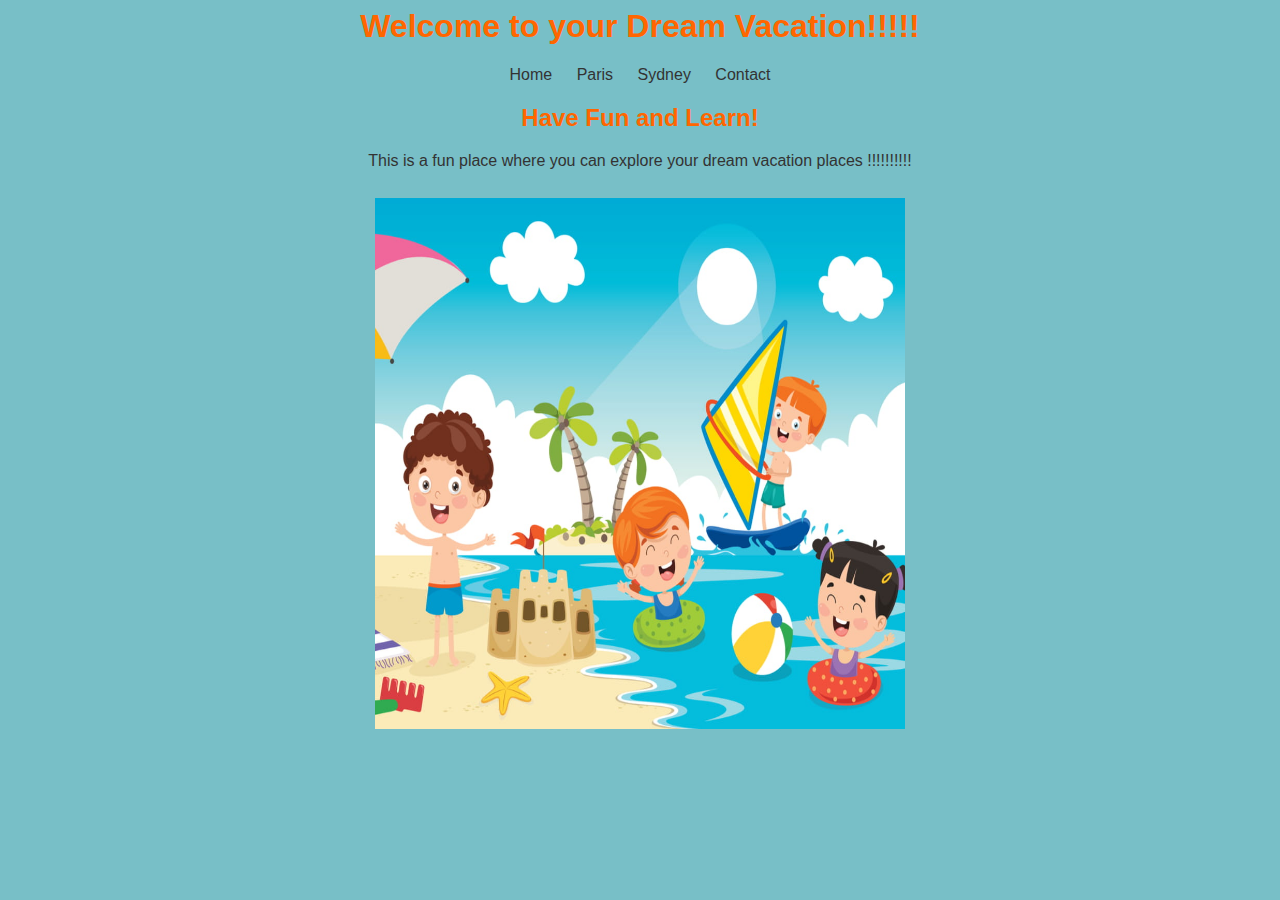
<file: index.html>
<html>
  <head>
    <title>Kids Vacay Project</title>
    <link rel="stylesheet" href="style.css" type="text/css" />
  </head>
  <body>
    <h1>Welcome to your Dream Vacation!!!!!</h1>
    <nav>
      <ul>
        <li><a href="index.html">Home</a></li>
        <li><a href="paris.html">Paris</a></li>
        <li><a href="sydney.html">Sydney</a></li>
        <li><a href="contact.html">Contact </a></li>
      </ul>
    </nav>

    <h2>Have Fun and Learn!</h2>
    <p>
      This is a fun place where you can explore 
      your dream vacation places
      !!!!!!!!!!
    </p>
    <img src="vac1.jpg" class="imgVac1" />
  </body>
</html>
</file>
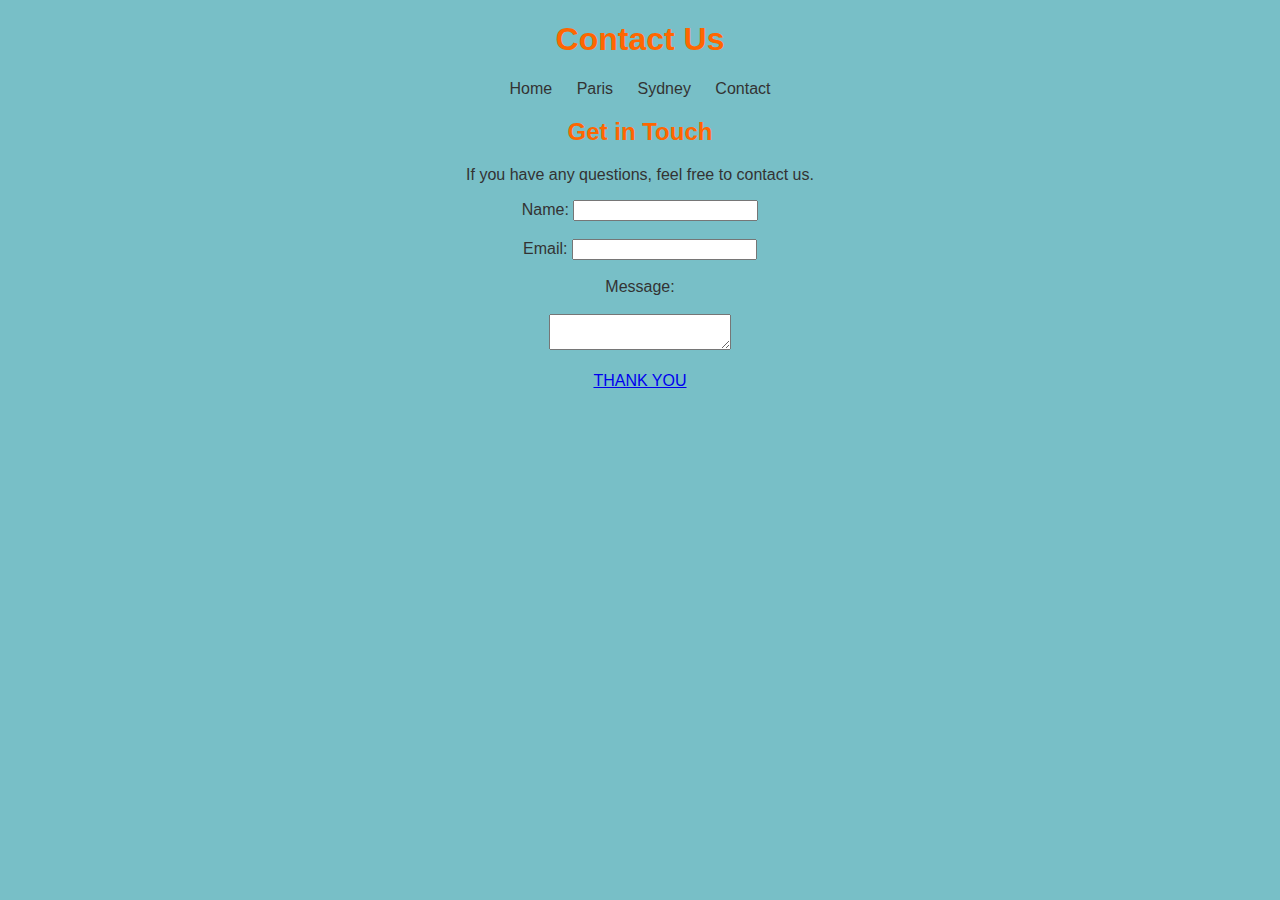
<file: contact.html>
<!DOCTYPE html>
<html lang="en">
  <head>
    <title>Contact Us - Kids Fun Project</title>
    <link rel="stylesheet" href="style.css" />
  </head>
  <body>
    <h1>Contact Us</h1>
    <nav>
        <ul>
          <li><a href="index.html">Home</a></li>
          <li><a href="paris.html">Paris</a></li>
          <li><a href="sydney.html">Sydney</a></li>
          <li><a href="contact.html">Contact </a></li>
        </ul>
      </nav>
    <h2>Get in Touch</h2>
    <p>If you have any questions, feel free to contact us.</p>
    <form action="submit_form.html" method="post">
      <label for="name">Name:</label>
      <input type="text" id="name" name="name" required /><br /><br />
      <label for="email">Email:</label>
      <input type="email" id="email" name="email" required /><br /><br />
      <label for="message">Message:</label><br /><br />
      <textarea
        id="message"
        name="message"
        required
      ></textarea
      ><br /><br />
     
      <a href="submit_form.html">THANK YOU </a>
    </form>
  </body>
</html>
</file>
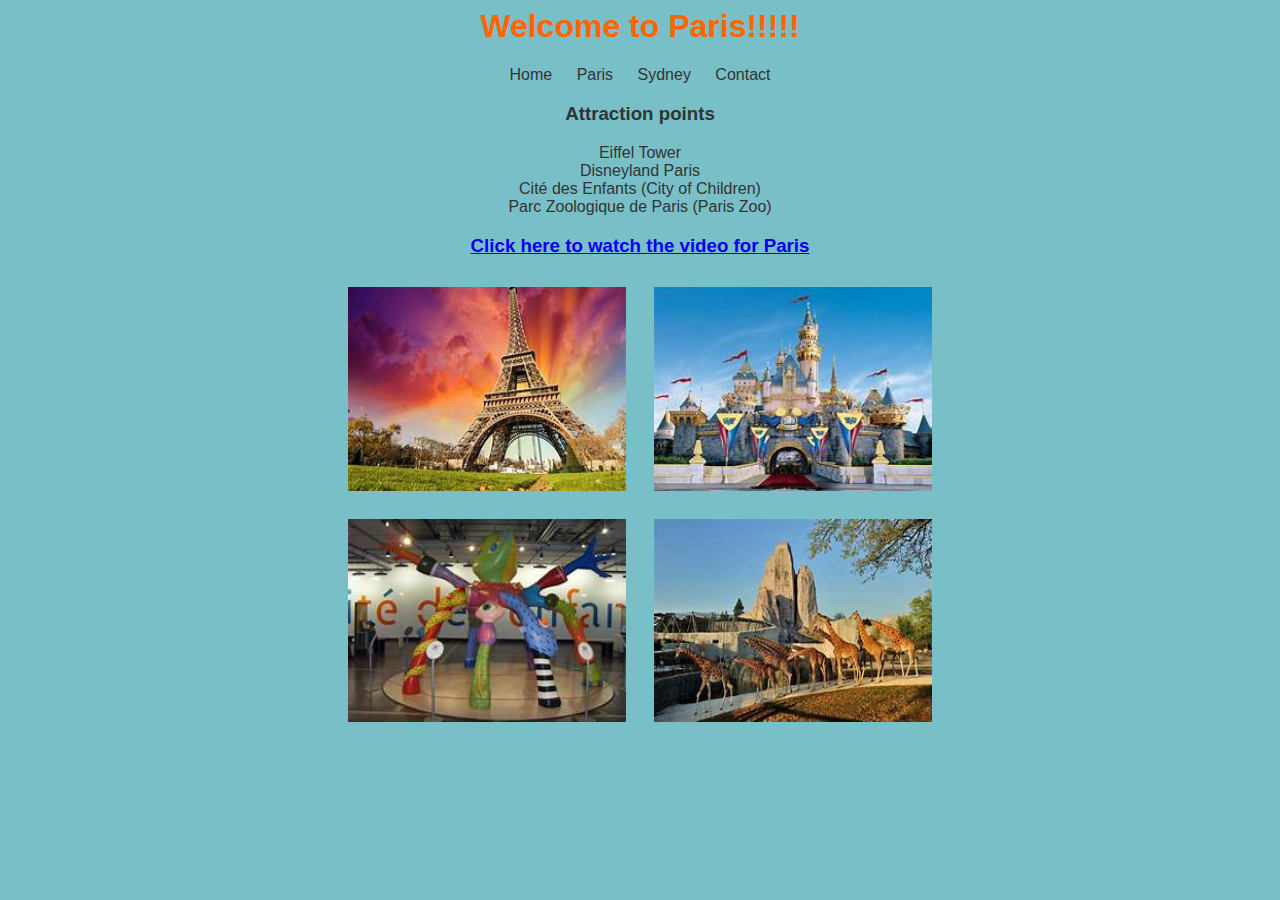
<file: paris.html>
<html>
  <head>
    <title>Paris</title>
    <link rel="stylesheet" href="style.css" type="text/css" />
  </head>
  <body>
    <h1>Welcome to Paris!!!!!</h1>
    <nav>
        <ul>
          <li><a href="index.html">Home</a></li>
          <li><a href="paris.html">Paris</a></li>
          <li><a href="sydney.html">Sydney</a></li>
          <li><a href="contact.html">Contact </a></li>
        </ul>
      </nav>
    <h3 style="font-weight: bolder">Attraction points</h3>
    <ul class="no-bullets">
      <li>Eiffel Tower</li>
      <li>Disneyland Paris</li>
      <li>Cité des Enfants (City of Children)</li>
      <li>Parc Zoologique de Paris (Paris Zoo)</li>
    </ul>
    
    <h3>
      <a href="https://youtu.be/GljTvdEDqJM?si=BXaHFlXT7XI7XIm1">
       Click here to watch the video for Paris</a
      >
    </h3>

    <img src="parisImg.jpeg" class="imgVac" />
    <img src="disney.jpeg" class="imgVac"/>
    <br />
    <img src="3.jpeg" class="imgVac" />
    <img src="4.jpeg" class="imgVac" />
    
    </ul>
  </body>
</html>
</file>
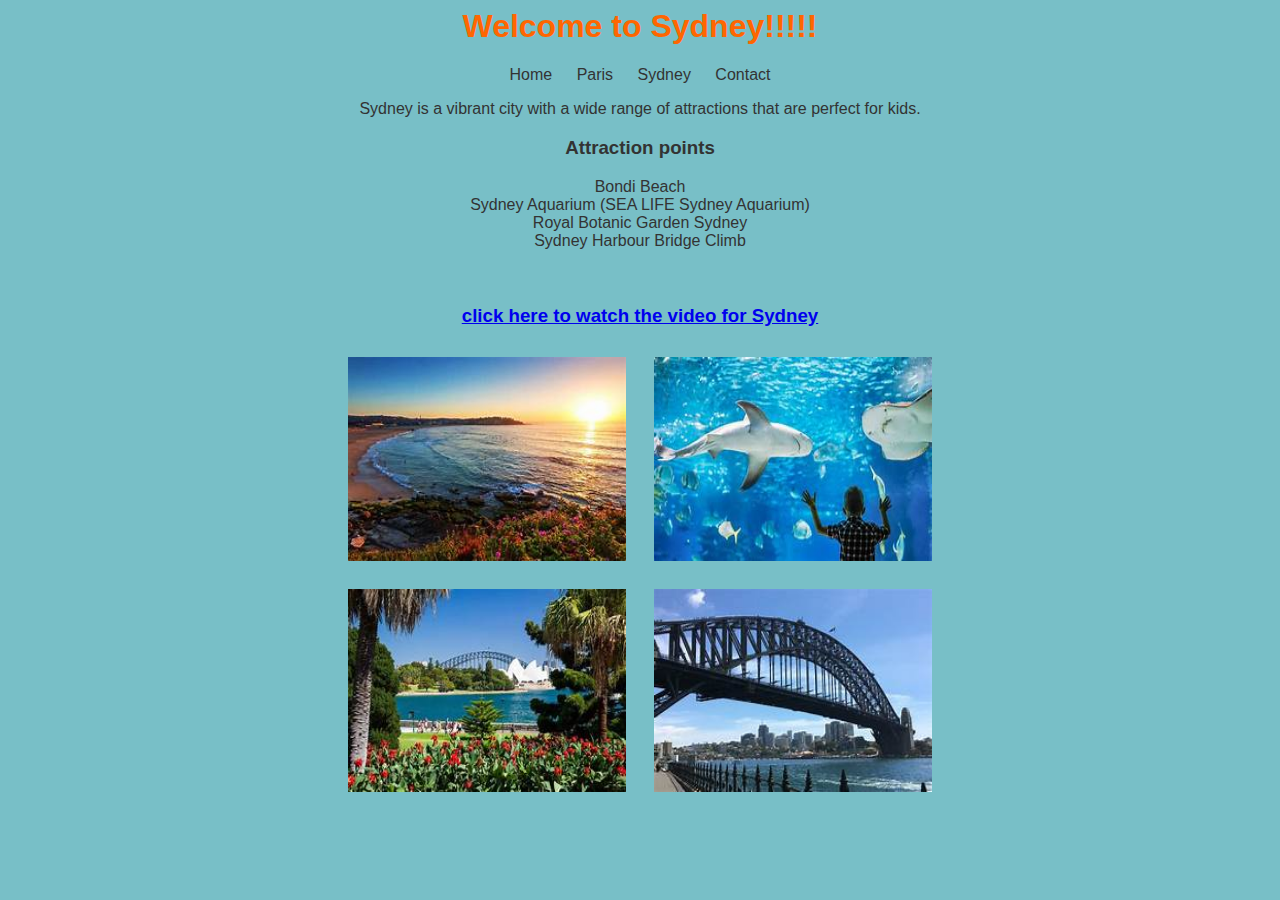
<file: sydney.html>
<html>
  <head>
    <title>Sydney</title>
    <link rel="stylesheet" href="style.css" type="text/css" />
  </head>
  <body>
    <h1>Welcome to Sydney!!!!!</h1>
    <nav>
      <ul>
        <li><a href="index.html">Home</a></li>
        <li><a href="paris.html">Paris</a></li>
        <li><a href="sydney.html">Sydney</a></li>
        <li><a href="contact.html">Contact </a></li>
      </ul>
    </nav>
    <p>
      Sydney is a vibrant city with a wide range of attractions that are perfect
      for kids.
    </p>

    <h3 style="font-weight: bolder">Attraction points</h3>
    <ul class="no-bullets">
      <li>Bondi Beach</li>
      <li>Sydney Aquarium (SEA LIFE Sydney Aquarium)</li>
      <li>Royal Botanic Garden Sydney</li>
      <li>Sydney Harbour Bridge Climb</li>
    </ul>
    <br />
    <br />

    <h3>
      <a href="https://youtu.be/PLsFZbqr3Qo?si=-Kf7sdr9MjeeM7sR">
        click here to watch the video for Sydney</a
      >
    </h3>

    <img src="bondi.jpeg" class="imgVac" />
    <img src="aqu.jpeg" class="imgVac" />

    <br />
    <img src="garden.jpeg" class="imgVac" />
    <img src="bri.jpeg" class="imgVac" />

    </ul>
  </body>
</html>
</file>
<file: style.css>
body {
  font-family: Arial, sans-serif;
  background-color: #78bfc7;
  color: #333;
  text-align: center;
}

nav ul {
  list-style-type: none;
  padding: 0;
}

nav ul li {
  display: inline;
  margin: 10px;
}

nav ul li a {
  text-decoration: none;
  color: #333;
}

h1,
h2 {
  color: #ff6600;
}

.imgVac {
  width: 22%;
  height: 23%;
  margin: 12px;
}
.imgVac1 {
    width: 42%;
    height: 60%;
    margin: 12px;
  }
ul.no-bullets {
  list-style-type: none;
  margin: 0;
  padding: 0;
}

form{
    margin: 15px;
}
</file>
